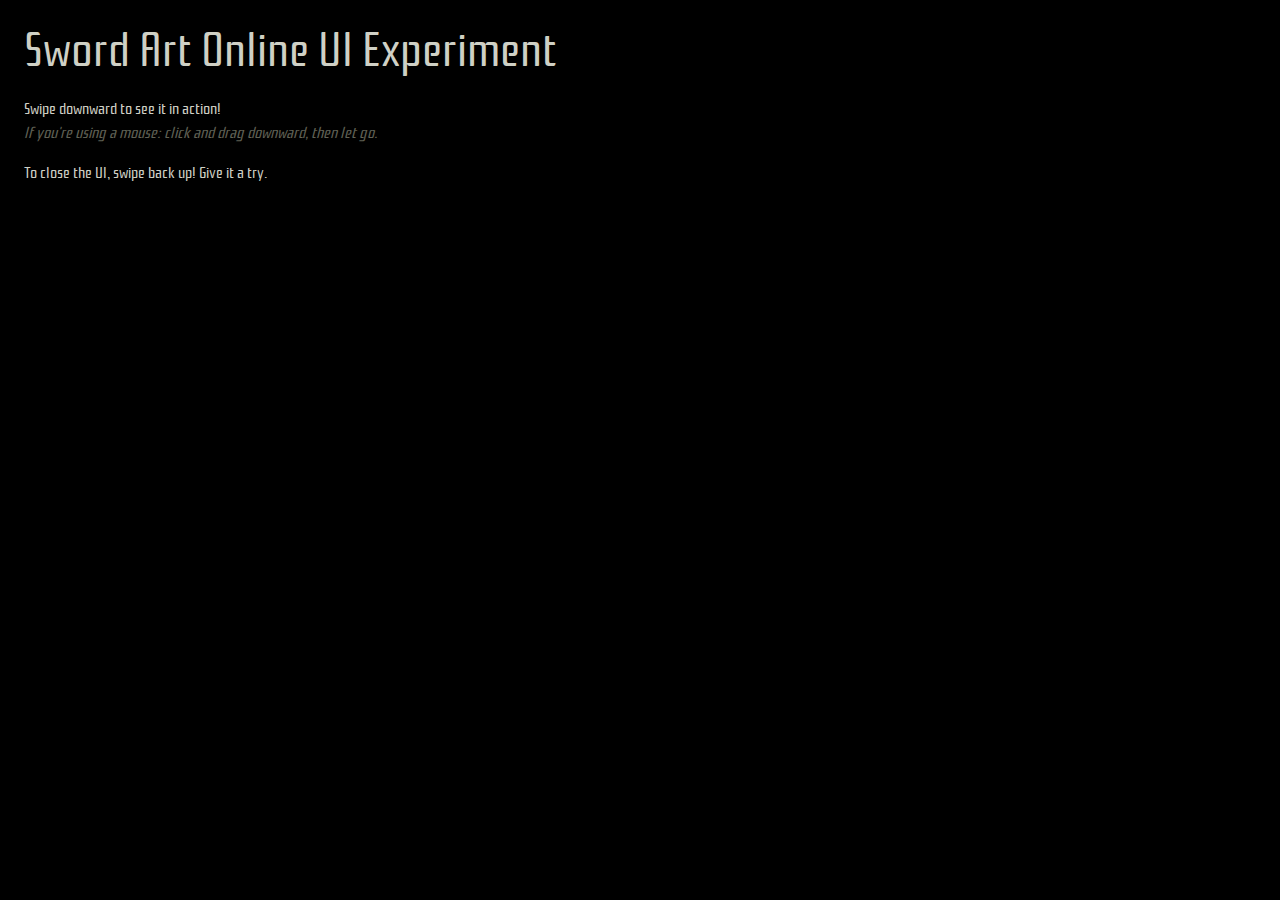
<file: index.html>
<!DOCTYPE html>
<html lang="en">
  <head>
    <meta charset="UTF-8">
    <meta name="viewport" content="width=device-width, initial-scale=1.0">
    <title>Sword Art Online (SAO) UI Experiment | Warren Uhrich</title>
		<!-- World Wide Web Site written with ♥ by Warren Uhrich; 2014-2024 -->
		<meta property="description" content="Sword Art Online (SAO) CSS and vanilla JavaScript UI experiment: 2014-2024.">
		<meta property="og:type" content="website" />
		<meta property="og:url" content="https://warrenuhrich.github.io/SAO-UI/" />
		<meta property="og:site_name" content="Sword Art Online (SAO) UI Experiment | Warren Uhrich" />
		<meta property="og:title" content="Sword Art Online (SAO) UI Experiment | Warren Uhrich" />
		<meta property="og:description" content="Sword Art Online (SAO) CSS and vanilla JavaScript user interface (UI) experiment: 2014-2024." />
		<meta name="twitter:card" value="Sword Art Online (SAO) CSS and vanilla JavaScript user interface (UI) experiment: 2014-2024.">
		<link rel="stylesheet" href="./css/main.css">
		<script src="./js/scripts.js"></script>
  </head>
  <body>
    <h1>Sword Art Online UI Experiment</h1>
    <p>
      Swipe downward to see it in action!
      <em>
        If you're using a mouse: click and drag downward, then let go.
      </em>
    </p>
    <p>
      To close the UI, swipe back up! Give it a try.
    </p>
    <nav id="sao-ui">
      <h2 class="screen-reader-text">Options</h2>
      <ul>
        <li>
          <button type="button" data-heading="Message" data-message="Heathcliff has challenged you to a duel.\r\nType: 1vs1">
            <div>1</div>
          </button>
        </li>
        <li>
          <button type="button" data-heading="Invite" data-message="Kirito would like to add you to their party.\r\nDo you accept?">
            <div>2</div>
          </button>
        </li>
        <li>
          <button type="button" data-heading="Request" data-message="Asuna would like to trade.\r\nDo you accept?">
            <div>3</div>
          </button>
        </li>
      </ul>
    </nav>
  </body>
</html>
</file>
<file: css/main.css>
@font-face {
  font-family: Rationale;
  src: url('../fonts/Rationale/Rationale-Regular.ttf');
}
.screen-reader-text {
  border: 0;
  clip: rect(1px, 1px, 1px, 1px);
  clip-path: inset(50%);
  height: 1px;
  margin: -1px;
  overflow: hidden;
  padding: 0;
  position: absolute;
  width: 1px;
  word-wrap: normal !important;
}
.screen-reader-text:focus {
  background-color: #eee;
  clip: auto !important;
  clip-path: none;
  color: #444;
  display: block;
  font-size: 1em;
  height: auto;
  left: 5px;
  line-height: normal;
  padding: 15px 23px 14px;
  text-decoration: none;
  top: 5px;
  width: auto;
  z-index: 100000;
}
:root {
  font-size: 16px;
}
*,
*::after,
*::before {
  color: rgba(97, 98, 86, 1);
  font-family: Rationale, Impact, Haettenschweiler, 'Arial Narrow Bold', sans-serif;
  line-height: 1.5;
  font-size: 1rem;
  font-weight: normal;
  font-style: normal;
  text-decoration: none;
  box-sizing: border-box;
  padding: 0;
  border: none;
  outline: none;
  margin: 0;
  cursor: default;
  image-rendering: pixelated;
  image-rendering: crisp-edges;
}
*::selection { background-color: transparent; }
html,
body {
  background-color: rgba(0, 0, 0, 1);
  overflow: hidden;
}
body {
  width: 100%;
  height: 100vh;
}
h1,
body > p {
  color: rgba(207, 208, 197, 1);
  font-size: 3rem;
  padding: 0.5rem 1.5rem;
  pointer-events: none; /* Just so Chromium browsers like Brave don't get greedy trying to select text. */
}
body > p { font-size: 1rem; }
body > p > em {
  font-style: italic;
  display: block;
}

#sao-ui {
  display: block;
  padding: 0.5rem 1.5rem;
  position: fixed;
  top: 0;
  right: 0;
  bottom: auto;
  left: auto;
  transform: translateY(-100%);
  transition: 0.2s ease transform;
} #sao-ui.open { transform: translateY(0); }
#sao-ui ul { list-style: none; }
#sao-ui li + li { margin-top: 1.5rem; }
#sao-ui button {
  display: block;
  width: auto;
  height: auto;
  padding: 0.3rem;
  background-color: transparent;
  border: 0.125rem solid rgba(207, 208, 197, 1);
  border-radius: 50%;
  margin: 0 auto;
  cursor: pointer;
}
#sao-ui button > div {
  color:rgba(97, 98, 86, 1);
  font-size: 2rem;
  line-height: 5rem;
  width: 5rem;
  height: 5rem;
  background-color: rgba(207, 208, 197, 1);
  border-radius: 50%;
  margin: 0 auto;
  pointer-events: none;
}
#sao-ui button:hover,
#sao-ui button:focus,
#sao-ui button:active { border-color: rgba(212, 156, 23, 1); }
#sao-ui button:hover > div,
#sao-ui button:focus > div,
#sao-ui button:active > div,
#sao-ui-accept:hover,
#sao-ui-accept:focus,
#sao-ui-accept:active,
#sao-ui-decline:hover,
#sao-ui-decline:focus,
#sao-ui-decline:active {
  color: rgba(207, 208, 197, 1);
  background-color: rgba(212, 156, 23, 1);
  outline-color: rgba(212, 156, 23, 1);
}
#sao-ui-modal {
  text-align: center;
  display: block;
  width: auto;
  min-width: 20rem;
  height: auto;
  background-color: rgba(207, 208, 197, 1);
  padding: 0.125rem;
  position: absolute;
  top: auto;
  right: 50%;
  bottom: 50%;
  left: auto;
  transform: translate(50%, 50%);
  transform-style: preserve-3d;
  animation: SAOUIFadeIn 0.25s forwards;
} #sao-ui-modal.sao-ui-fade-out { animation: SAOUIFadeOut 0.25s forwards; }
@keyframes SAOUIFadeIn {
  0% { opacity: 0; transform: translate(50%, 50%) rotateX(-90deg); }
  100% { opacity: 1; transform: translate(50%, 50%) rotateX(0deg); }
}
@keyframes SAOUIFadeOut {
  0% { opacity: 1; transform: translate(50%, 50%) rotateX(0deg); }
  100% { opacity: 0; transform: translate(50%, 50%) rotateX(-90deg); }
}
#sao-ui-modal header,
#sao-ui-modal section,
#sao-ui-modal footer { padding: 1rem 0; }
#sao-ui-modal header h3 { font-weight: bold; }
#sao-ui-modal section {
  padding: 2rem 1rem;
  background-color: rgba(189, 190, 178, 1);
  position: relative;
  overflow: hidden;
}
#sao-ui-modal section::before {
  content: '';
  display: block;
  width: auto;
  height: auto;
  box-shadow: inset 0 0 1rem rgba(97, 98, 86, 1);
  position: absolute;
  top: 0;
  right: -3rem;
  bottom: 0;
  left: -3rem;
}
#sao-ui-modal footer {
  display: flex;
  flex-direction: row;
  flex-wrap: nowrap;
  justify-content: space-evenly;
}
#sao-ui-accept,
#sao-ui-decline {
  display: flex;
  width: 2.5rem;
  height: 2.5rem;
  background-color: rgba(97, 98, 86, 1);
  border: 0.125rem solid rgba(207, 208, 197, 1);
  outline: 0.125rem solid rgba(97, 98, 86, 1);
  border-radius: 50%;
  cursor: pointer;
  justify-content: center;
  align-items: center;
}
#sao-ui-accept {
  background-color: rgba(88, 152, 190, 1);
  outline-color: rgba(88, 152, 190, 1);
}
#sao-ui-accept::before {
  content: '';
  display: block;
  width: 1.25rem;
  height: 1.25rem;
  background: transparent;
  border: 0.25rem solid rgba(207, 208, 197, 1);
  border-radius: 50%;
  pointer-events: none;
}
#sao-ui-decline {
  background-color: rgba(226, 87, 110, 1);
  outline-color: rgba(226, 87, 110, 1);
  position: relative;
}
#sao-ui-decline::before,
#sao-ui-decline::after {
  content: '';
  display: block;
  width: 0.25rem;
  height: 1.25rem;
  background-color: rgba(207, 208, 197, 1);
  position: absolute;
  top: auto;
  right: 50%;
  bottom: 50%;
  left: auto;
  transform: translate(50%, 50%) rotate(45deg);
  transform-origin: center;
  pointer-events: none;
} #sao-ui-decline::after { transform: translate(50%, 50%) rotate(135deg); }
</file>
